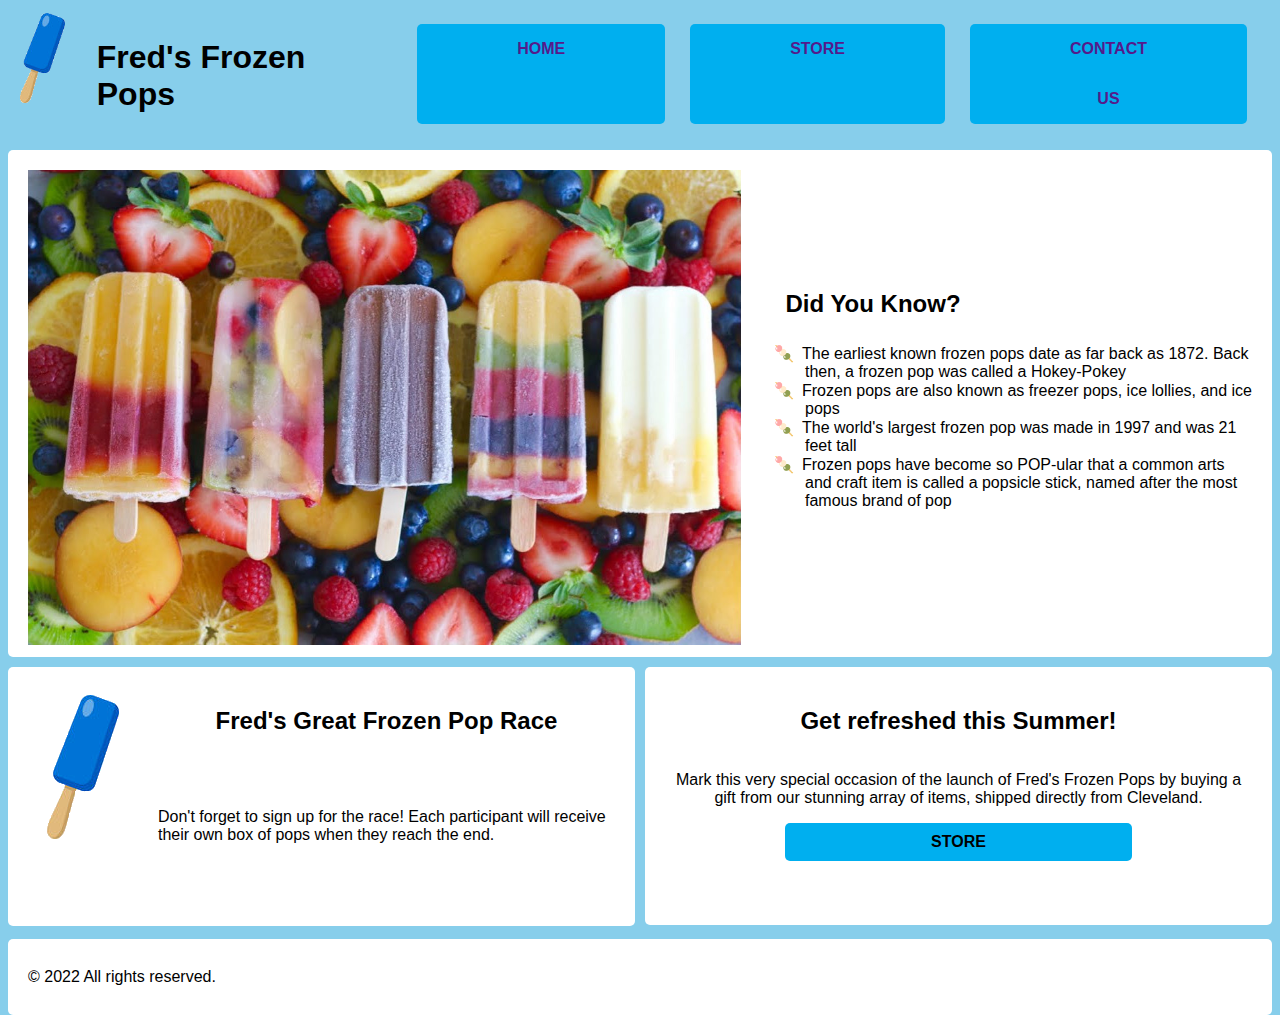
<file: exercise/index.html>
<!DOCTYPE html>
<html lang="en">

<head>
    <meta charset="UTF-8">
    <meta http-equiv="X-UA-Compatible" content="IE=edge">
    <meta name="viewport" content="width=device-width, initial-scale=1.0">
    <title>Fred's Frozen Pops</title>
    <link rel="stylesheet" href="styles.css" />
</head>

<body>

    <header>

        <img src="images\blue-pop.png"/>
        <h1>Fred's Frozen Pops</h1>
        <nav>

            <ul>
                <li> <a href="">HOME</a> </li>
                
                <li> <a href="">STORE</a></li>
                
                <li> <a href="">CONTACT US</a></li>
            </ul>
    
        </nav>
    </header>

 
    <main id= "index-main">

        

        <section id=FunFacts>
            <img src ="images\popsicle-rainbow.jpg"/>
            <h2>Did You Know?</h2>
            <ol>
                <li>The earliest known frozen pops date as far back as 1872. Back then, a frozen pop was called a Hokey-Pokey</li>
                <li>Frozen pops are also known as freezer pops, ice lollies, and ice pops</li>
                <li>The world's largest frozen pop was made in 1997 and was 21 feet tall</li>
                <li>Frozen pops have become so POP-ular that a common arts and craft item is called a popsicle stick, named after the most famous brand of pop</li>
            </ol>
        </section >

        <section id=PopRace>
            <h2>Fred's Great Frozen Pop Race</h2>
            <img src = "images\blue-pop.png"/>
            <p>Don't forget to sign up for the race! Each participant will receive their own box of pops when they reach the end.</p>
        </section>

        <section id=StoreLink>
            <h2>Get refreshed this Summer!</h2>
            <p>Mark this very special occasion of the launch of Fred's Frozen Pops by buying a gift from our stunning array of items, shipped directly from Cleveland.</p>
            <a href = "" class=store-button>STORE</a>
        </section>

    </main>

    <footer>
        <p>&copy 2022 All rights reserved.</p>
    </footer>

</body>

</html>
</file>
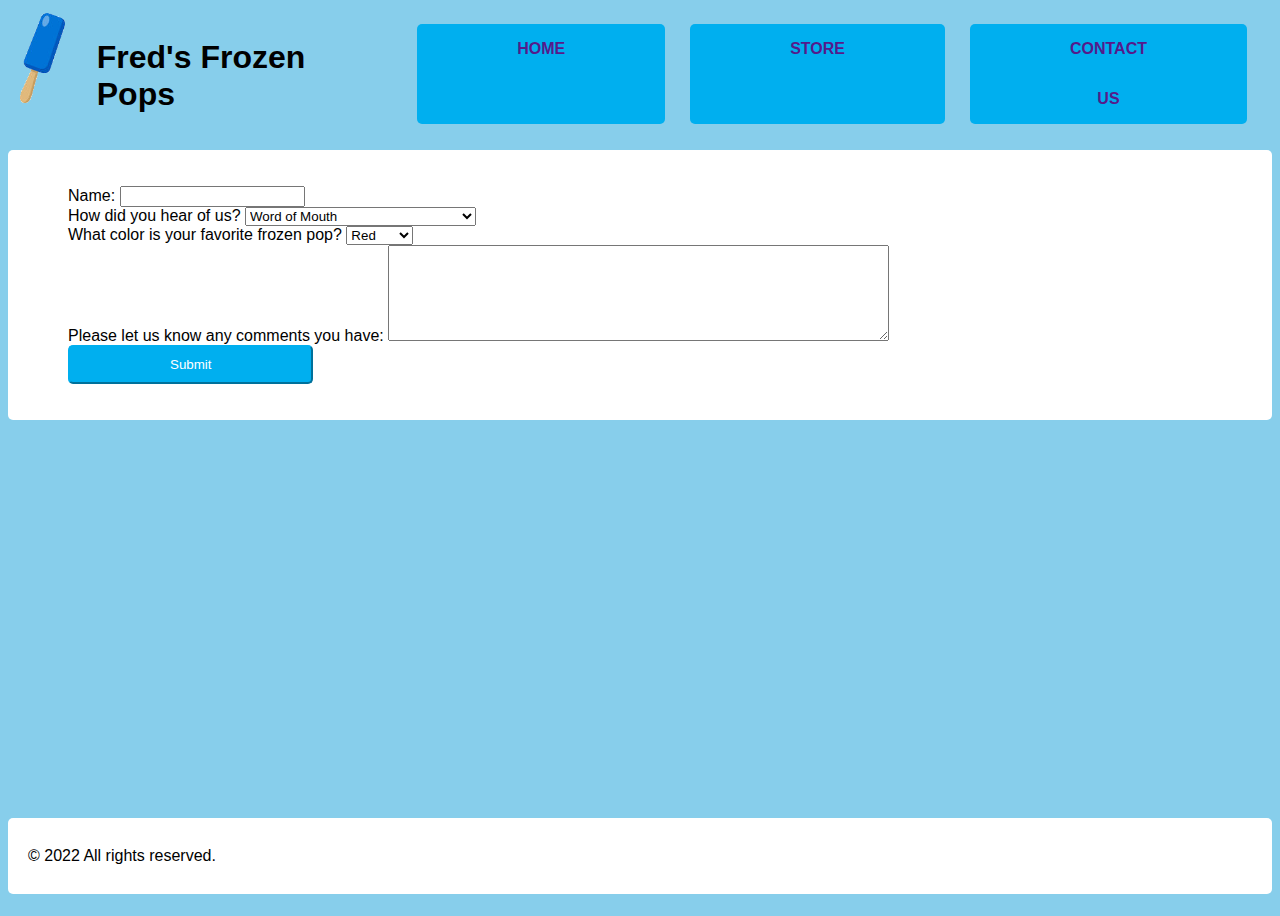
<file: exercise/contact-us.html>
<!DOCTYPE html>
<html lang="en">
<head>
    <meta charset="UTF-8">
    <meta http-equiv="X-UA-Compatible" content="IE=edge">
    <meta name="viewport" content="width=device-width, initial-scale=1.0">
    <title>Form</title>
    <link rel="stylesheet" href="styles.css" />
</head>

<body>
    <header>

        <img src="images\blue-pop.png"/>
        <h1>Fred's Frozen Pops</h1>
        <nav>

            <ul>
                <li> <a href="">HOME</a> </li>
                
                <li> <a href="">STORE</a></li>
                
                <li> <a href="">CONTACT US</a></li>
            </ul>
    
        </nav>

    </header>

    
    <main id = "form-main">
    <form action="" method="post">
      <ol>
        <li>
        <!--Name/Required-->
        <label for="name">Name:</label>
        <input id="name" name="name" type="text" required/> 
        </li>
        <li>
        <!--Hear About Us / drop-down-->
        <label for="heard-about">How did you hear of us?</label>
        <select id="heard-about" name="heard-about" >
            <option>Word of Mouth</option>
            <option>Skywriting</option>
            <option>tiny mouse that lives in sewer (Tim)</option>
            <option>DarkWeb</option>
            <option>Advertisement</option>
            <option>Incepted into my dreams</option>
        </select>
        </li>
    <li>
        <!--favorite color / drop-down-->
        <label for="favorite-color"> What color is your favorite frozen pop?</label>
        <select id="favorite-color" name="favorite-color">
            <option>Red</option>
            <option>Orange</option>
            <option>Blue</option>
            <option>Green</option>
            <option>Yellow</option>
            <option>Violet</option>

        </select>
    </li>
        <!--comments / paragraph textbox-->
      <li>  <label for="comments">Please let us know any comments you have:</label>
        <textarea id="comments" name="comments" rows="6" cols="60"></textarea>
        </li>
        <!--Submit button-->
       <li>
        <input id="submit" name="submit" type="submit"/> </li>
      </ol>
    </form>
    </main>
    <footer>
        <p>&copy 2022 All rights reserved.</p>
    </footer>
</body>

</html>
</file>
<file: exercise/styles.css>
body 
{
    font-family: Arial, Helvetica, sans-serif;
    background-color: #87CEEB;
    display:grid;
    grid-template-rows:1fr 10fr 1fr;
    grid-template-areas:
        "header"
        "main"
        "footer";
    row-gap: 10px;
    height:100vh;
}
li
{
    list-style: none;
}
a
{
    text-decoration: none;
}
section li:before {
  
    content: '🍡';
    margin-left: -31px;
    padding-right: 8px;
}

 form, section, footer {
    background-color: #ffffff;
    border-radius: 5px;
    padding: 20px;
}
/*HEADER BEGINS HERE*/
header
{
    grid-area: header;
    display: flex;
}
header img 
{
    flex: start;
    height: 100px;
    width: auto;
}
header h1 
{
    padding-left: 20px;
    padding-top: 10px;
    margin-right: auto;
}
nav ul 
{
    display: flex;
}
nav ul li
{
    background-color: #00afef;
    border-radius: 5px;
    text-align: center;
    line-height: 50px;
    padding-right: 100px;
    padding-left: 100px;
    margin-right: 25px;
    font-weight: bold;
}
/*MAIN BEGINS HERE*/
#index-main
{
    grid-area: main;
    display:grid;
    grid-template-columns:1fr 1fr;
    grid-template-rows: 60% 40%;
    grid-template-areas: 
        "facts facts"
        "race store";
    column-gap: 10px;
    row-gap: 50px;
}
main img
{
    object-fit: cover;
    margin-right: 20px;
    height: 475px;
    width: auto;
}
#FunFacts
{
    grid-area: facts;
    display:grid;
    height: 100%;
    grid-template-columns: 1fr 3fr;
    grid-template-areas: 
        "img headline"
        "img li";
   
}
#FunFacts img
{
   display: flex;
   grid-area: img; 
}
#FunFacts h2
{
    grid-area: headline;
    margin-top: auto;
    margin-bottom: 10px;
    margin-left: 15px;
    padding-left: 10px;
}
#FunFacts li
{
    grid-area: li; 
    padding-left: 1%;
}
#PopRace
{
    grid-area: race;
    padding-bottom: 30px;
    display:grid;
    grid-template-areas: 
    "img header"
    "img content";
    height: 67%;
    
}
#PopRace h2
{
    grid-area: header;
    text-align: center;
}
#PopRace img
{
    grid-area: img;
    height: max-content;
}
#PopRace p
{
    grid-area: content;
}
#StoreLink
{
    grid-area: store;
    text-align: center;
    height: 70%;   
    display: flex;
    flex-direction: column;
    align-items: center;
}

.store-button { /* used for store link in "Get refreshed" section */
    width: 25%;
    padding: 10px;
    border-radius: 5px;
    color: #000000;
    background-color: #00afef;
    font-weight: bold;
    text-align: center;
    text-transform: uppercase;
    padding-right: 100px;
    padding-left: 100px;
}
/*FOOTER BEGINS HERE*/
footer
{
    grid-area: footer;
    row-gap: 50px;
    height: 40%;
    display: flex;
    align-items: center;
    
}

/*FORM STARTS HERE*/
#form-main li
{
    display: block;
    text-align:center;
    width:fit-content;  
}

#submit{
    background-color: #00afef;
    border-radius: 5px;
    border-color: #00afef;;
    text-emphasis: bold;
    color: #ffffff;
    padding-top: 10px;
    padding-bottom: 10px;
    padding-left: 100px;
    padding-right: 100px;
}
</file>
